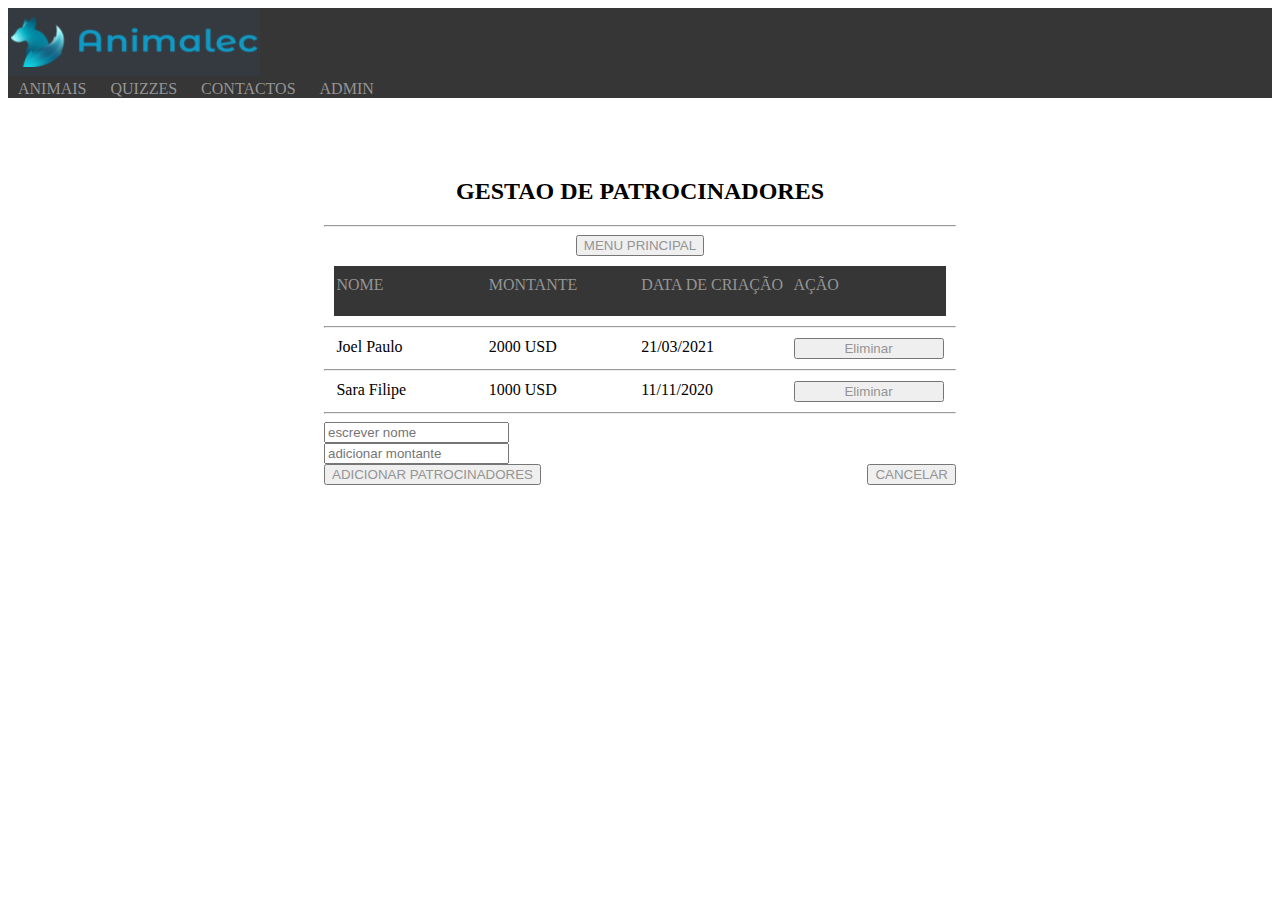
<file: patrocinadores.html>
<!DOCTYPE html>
<html lang="en">
<head>
    <meta charset="UTF-8">
    <meta http-equiv="X-UA-Compatible" content="IE=edge">
    <meta name="viewport" content="width=device-width, initial-scale=1.0">
    <link rel="stylesheet" href="./styles/fontawesome/all.min.css">
    <link href="https://cdn.jsdelivr.net/npm/bootstrap@5.0.0/dist/css/bootstrap.min.css" rel="stylesheet" integrity="sha384-wEmeIV1mKuiNpC+IOBjI7aAzPcEZeedi5yW5f2yOq55WWLwNGmvvx4Um1vskeMj0" crossorigin="anonymous">
    <link rel="stylesheet" href="../styles/styles.css">
    <title>Animalec</title>
</head>
<body>
    <nav class="navbar">
        <div class="container-fluid">
          <a class="logo"><img src="../images/logo.png" alt="animalec logo"></a>
          <div class="menus">
            <a href="#" id="animais">ANIMAIS</a>
            <a href="#" id="quizzes">QUIZZES</a>
            <a href="#" id="contactos">CONTACTOS</a>
            <a href="./index.html" id="login">ADMIN</a>
        </div>
        </div>
      </nav>
      <div class="admin">
        <div class="titulo">
            <h2>GESTAO DE PATROCINADORES</h2>
            <hr>
        </div>
        <div class="menu-principal">
          <a href="./index.html"><button class="btn btn-dark">MENU PRINCIPAL</button></a>
        </div>
        <div class="membros">
          <div class="headings">
            <span class="membros-span">NOME</span>
            <span class="membros-span">MONTANTE</span>
            <span class="membros-span">DATA DE CRIAÇÃO</span>
            <span class="membros-span">AÇÃO</span>
          </div>
          <hr>
          <div class="record">
            <span class="membros-span">Joel Paulo</span>
            <span class="membros-span">2000 USD</span>
            <span class="membros-span">21/03/2021</span>
            <button class="btn btn-dark membros-span">Eliminar</button>
          </div>  
          <hr>
          <div class="record">
            <span class="membros-span">Sara Filipe</span>
            <span class="membros-span">1000 USD</span>
            <span class="membros-span">11/11/2020</span>
              <button class="btn btn-dark membros-span">Eliminar</button>
          </div> 
          <hr>
        </div>
    </div>
    <div class="form">
      <form>
        <div class="mb-3">
          <input placeholder="escrever nome" type="text" class="form-control" >
        </div>
        <div class="mb-3">
          <input placeholder="adicionar montante" type="number" class="form-control">
        </div>
        <div class="buttons">
          <button class="btn btn-dark">ADICIONAR PATROCINADORES</button>
          <button class="btn btn-dark">CANCELAR</button>
        </div>
        
      </form>
    </div>

</body>
</html>
</file>
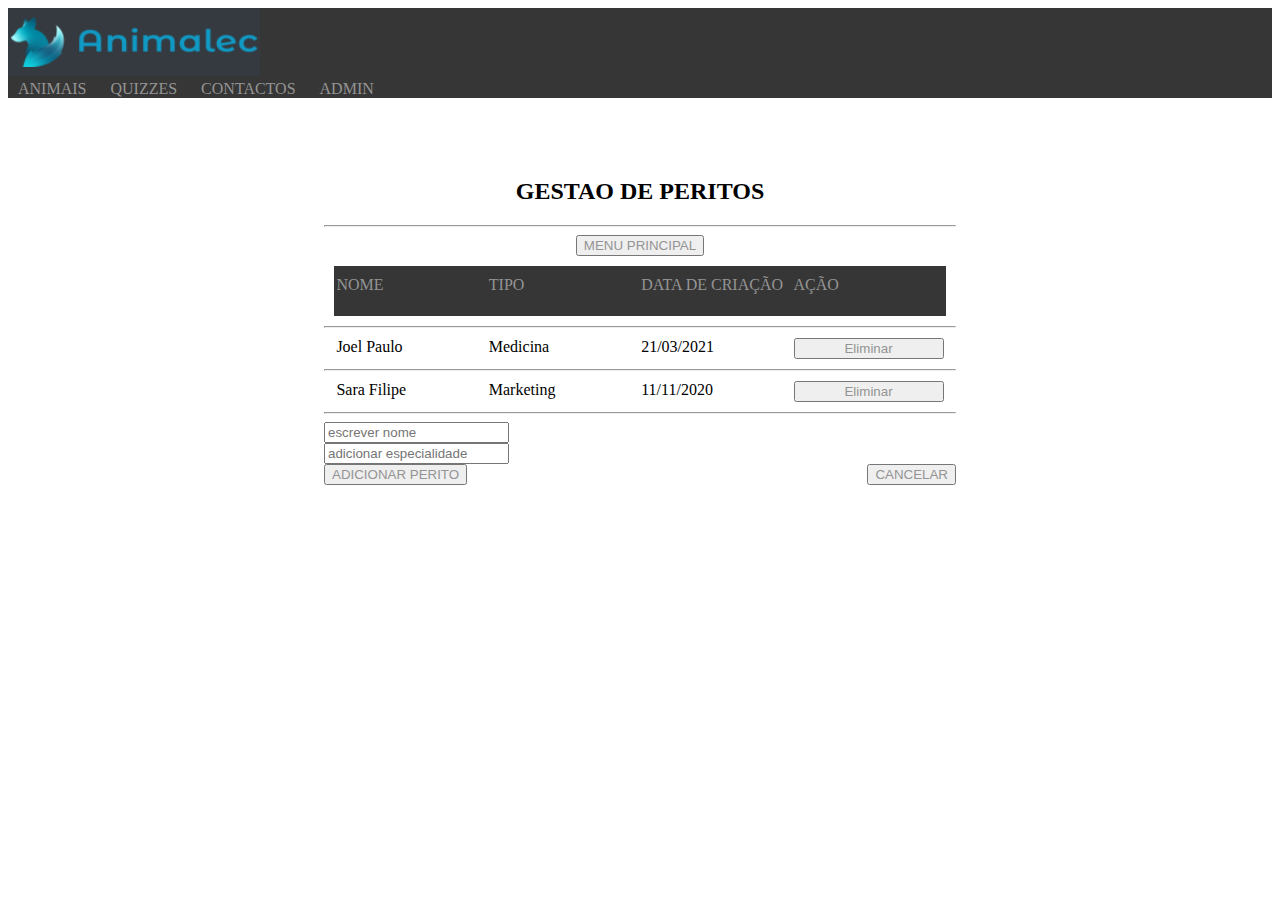
<file: peritos.html>
<!DOCTYPE html>
<html lang="en">
<head>
    <meta charset="UTF-8">
    <meta http-equiv="X-UA-Compatible" content="IE=edge">
    <meta name="viewport" content="width=device-width, initial-scale=1.0">
    <link rel="stylesheet" href="./styles/fontawesome/all.min.css">
    <link href="https://cdn.jsdelivr.net/npm/bootstrap@5.0.0/dist/css/bootstrap.min.css" rel="stylesheet" integrity="sha384-wEmeIV1mKuiNpC+IOBjI7aAzPcEZeedi5yW5f2yOq55WWLwNGmvvx4Um1vskeMj0" crossorigin="anonymous">
    <link rel="stylesheet" href="../styles/styles.css">
    <title>Animalec</title>
</head>
<body>
    <nav class="navbar">
        <div class="container-fluid">
          <a class="logo"><img src="../images/logo.png" alt="animalec logo"></a>
          <div class="menus">
            <a href="#" id="animais">ANIMAIS</a>
            <a href="#" id="quizzes">QUIZZES</a>
            <a href="#" id="contactos">CONTACTOS</a>
            <a href="./index.html" id="login">ADMIN</a>
        </div>
        </div>
      </nav>
      <div class="admin">
        <div class="titulo">
            <h2>GESTAO DE PERITOS</h2>
            <hr>
        </div>
        <div class="menu-principal">
          <a href="./index.html"><button class="btn btn-dark">MENU PRINCIPAL</button></a>
        </div>
        <div class="membros">
          <div class="headings">
            <span class="membros-span">NOME</span>
            <span class="membros-span">TIPO</span>
            <span class="membros-span">DATA DE CRIAÇÃO</span>
            <span class="membros-span">AÇÃO</span>
          </div>
          <hr>
          <div class="record">
            <span class="membros-span">Joel Paulo</span>
            <span class="membros-span">Medicina</span>
            <span class="membros-span">21/03/2021</span>
            <button class="btn btn-dark membros-span">Eliminar</button>
          </div>  
          <hr>
          <div class="record">
            <span class="membros-span">Sara Filipe</span>
            <span class="membros-span">Marketing</span>
            <span class="membros-span">11/11/2020</span>
              <button class="btn btn-dark membros-span">Eliminar</button>
          </div> 
          <hr>
        </div>
    </div>
    <div class="form">
      <form>
        <div class="mb-3">
          <input placeholder="escrever nome" type="text" class="form-control" >
        </div>
        <div class="mb-3">
          <input placeholder="adicionar especialidade" type="text" class="form-control">
        </div>
        <div class="buttons">
          <button class="btn btn-dark">ADICIONAR PERITO</button>
          <button class="btn btn-dark">CANCELAR</button>
        </div>       
      </form>
    </div>

</body>
</html>
</file>
<file: styles/styles.css>
.navbar {
    height: 90px;
    background-color: #363636;
}

.menus > a {
    margin: 0 10px;
    font-weight: 500;
    text-decoration: none;
    color: #949494;
}

.menu-principal {
    text-align: center;
}

.admin > .titulo {
    text-align: center;
    margin-top: 80px;
    width: 50%;
    margin: 0 auto;
    padding-top: 60px;
}

.access {
    width: 140px;
    height: 150px;
    background-color: #363636;
    font-weight: 500;
    margin: 10px 10px;
    text-decoration: none;
    text-align: center;
    align-self: center;
    justify-self: center;
    color: #949494;
}

.access:hover {
    color: #949494;
}

#animalecs {
    display: grid;
    grid-template-rows: 1fr 1fr 1fr;
    grid-template-columns: 1fr 1fr;
    width: 400px;
    margin: 0 auto;    
}

.membros {
    margin: 0 auto;
    width: 50%;
}

.headings {
    background-color: #363636;
    color: #949494;
    font-weight: 500;
    height: 40px;
    padding-top: 10px;
}

.membros-span {
    width: 150px;
}



.headings, .record {
    display: flex;
    flex-direction: row;
    justify-content:space-evenly;
    margin: 10px;
}

.form {
    width: 50%;
    margin: 0 auto;
}

.buttons {
    display: flex;
    flex-direction: row;
    justify-content: space-between;
}
.btn {
   color:  #949494; 
}

.fas, .far {
    font-size: 50px;
}

@media only screen and (max-width: 800px) {
    .logo {
        display: none;
    }

    .menus {
        margin: 0 auto;
    }

    .form {
        width: 90%;
        margin: 0 auto;
    }

    .headings {
        height: 60px;
    }

    .membros {
        margin: 0 auto;
        width: 100%;
    }
    
    
    .membros-span {
        width: 100%;
    }
    
}
</file>
